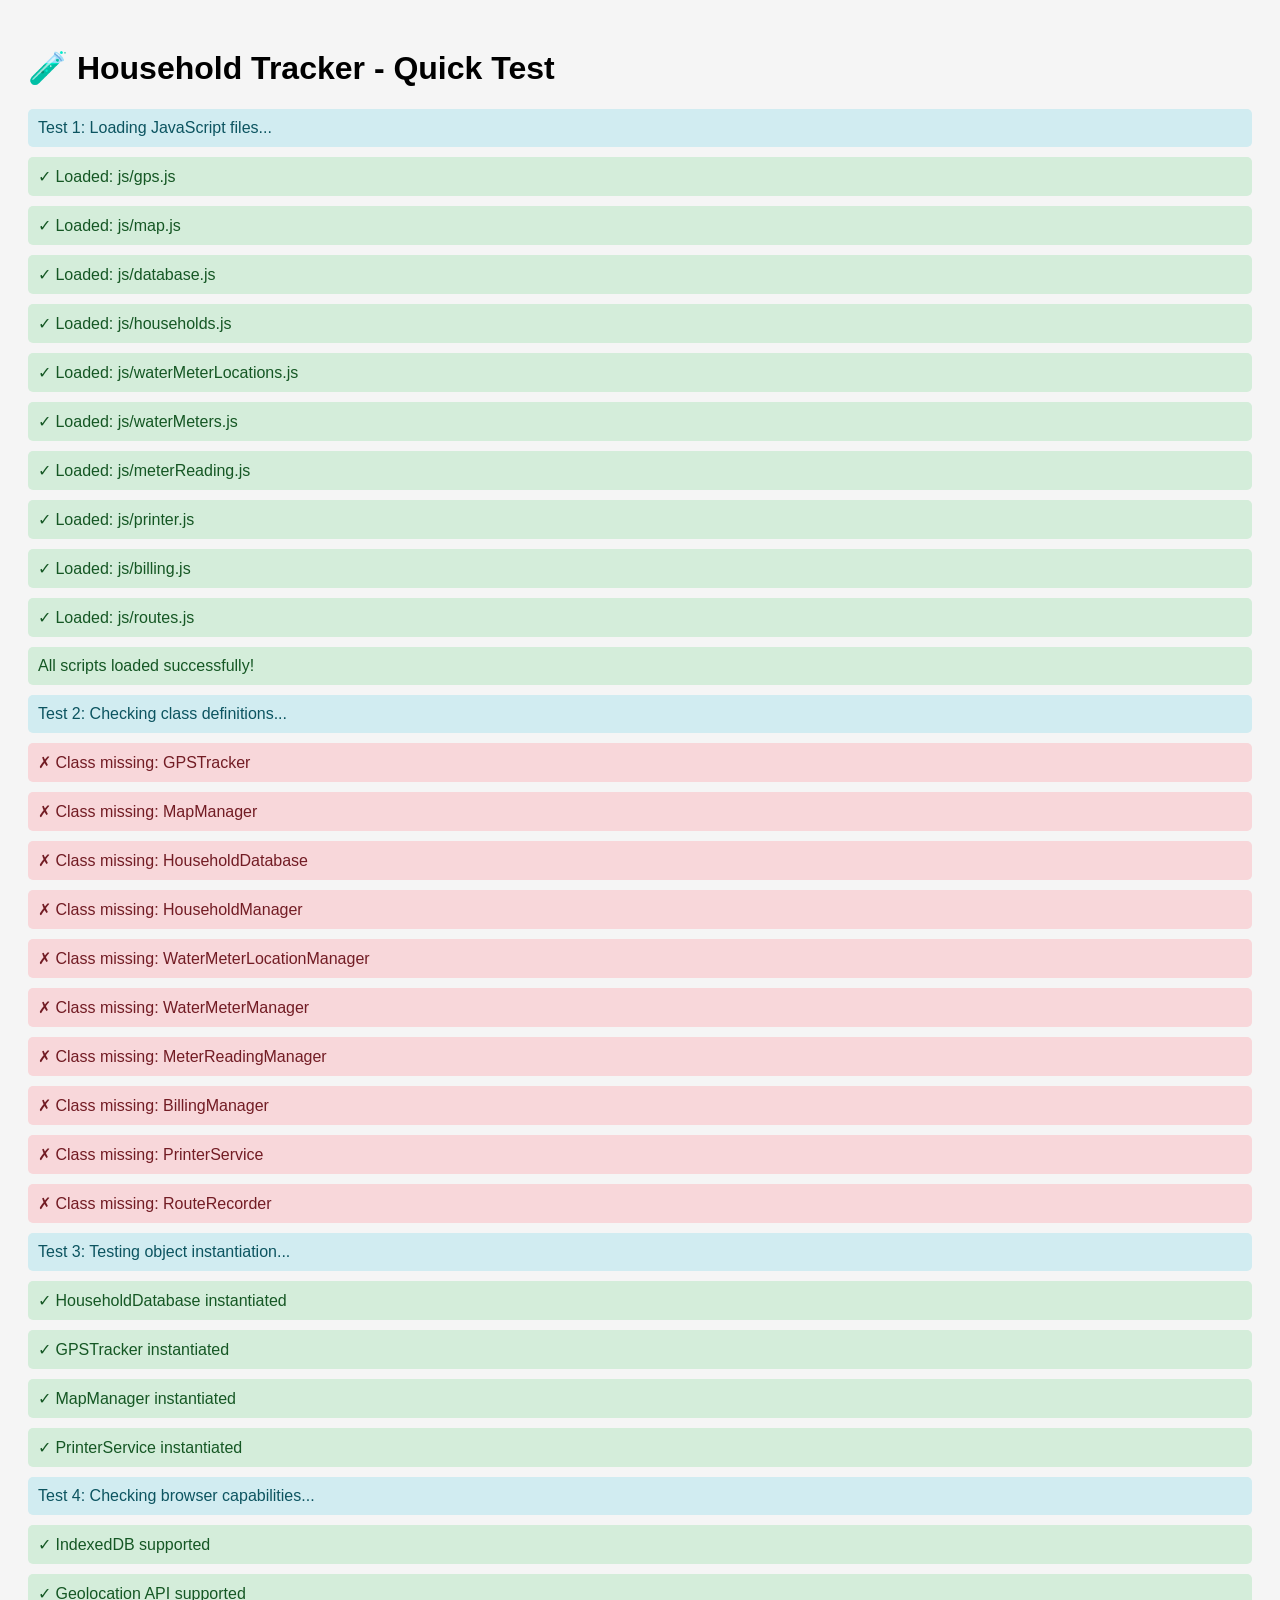
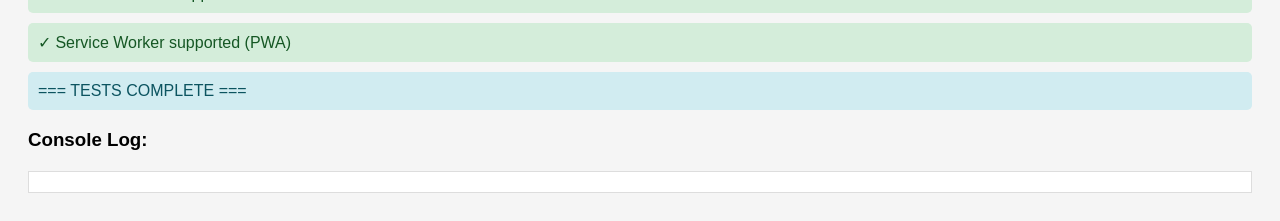
<file: test-load.html>
<!DOCTYPE html>
<html lang="en">
<head>
    <meta charset="UTF-8">
    <meta name="viewport" content="width=device-width, initial-scale=1.0">
    <title>Test - Household Tracker</title>
    <style>
        body { font-family: Arial, sans-serif; padding: 20px; background: #f5f5f5; }
        .test-result { padding: 10px; margin: 10px 0; border-radius: 5px; }
        .pass { background: #d4edda; color: #155724; }
        .fail { background: #f8d7da; color: #721c24; }
        .info { background: #d1ecf1; color: #0c5460; }
        #console-log { background: white; padding: 10px; border: 1px solid #ddd; 
                       max-height: 300px; overflow-y: auto; font-family: monospace; 
                       font-size: 12px; margin-top: 20px; }
    </style>
</head>
<body>
    <h1>🧪 Household Tracker - Quick Test</h1>
    <div id="results"></div>
    <h3>Console Log:</h3>
    <div id="console-log"></div>

    <script>
        const results = document.getElementById('results');
        const consoleLog = document.getElementById('console-log');
        
        function addResult(message, type = 'info') {
            const div = document.createElement('div');
            div.className = `test-result ${type}`;
            div.textContent = message;
            results.appendChild(div);
        }

        function logConsole(message) {
            const div = document.createElement('div');
            div.textContent = `[${new Date().toLocaleTimeString()}] ${message}`;
            consoleLog.appendChild(div);
            consoleLog.scrollTop = consoleLog.scrollHeight;
        }

        // Capture console logs
        const originalLog = console.log;
        const originalError = console.error;
        console.log = function(...args) {
            logConsole('LOG: ' + args.join(' '));
            originalLog.apply(console, args);
        };
        console.error = function(...args) {
            logConsole('ERROR: ' + args.join(' '));
            originalError.apply(console, args);
        };

        // Test 1: Check if files exist
        addResult('Test 1: Loading JavaScript files...', 'info');

        // Load scripts dynamically and test
        const scripts = [
            'js/gps.js',
            'js/map.js',
            'js/database.js',
            'js/households.js',
            'js/waterMeterLocations.js',
            'js/waterMeters.js',
            'js/meterReading.js',
            'js/billing.js',
            'js/printer.js',
            'js/routes.js'
        ];

        let loadedScripts = 0;
        let errors = 0;

        scripts.forEach(src => {
            const script = document.createElement('script');
            script.src = src;
            script.onload = () => {
                loadedScripts++;
                addResult(`✓ Loaded: ${src}`, 'pass');
                if (loadedScripts === scripts.length && errors === 0) {
                    runTests();
                }
            };
            script.onerror = () => {
                errors++;
                addResult(`✗ Failed to load: ${src}`, 'fail');
            };
            document.head.appendChild(script);
        });

        function runTests() {
            setTimeout(() => {
                addResult('All scripts loaded successfully!', 'pass');
                
                // Test 2: Check if classes are defined
                addResult('Test 2: Checking class definitions...', 'info');
                
                const classes = [
                    'GPSTracker',
                    'MapManager',
                    'HouseholdDatabase',
                    'HouseholdManager',
                    'WaterMeterLocationManager',
                    'WaterMeterManager',
                    'MeterReadingManager',
                    'BillingManager',
                    'PrinterService',
                    'RouteRecorder'
                ];

                classes.forEach(className => {
                    if (typeof window[className] !== 'undefined') {
                        addResult(`✓ Class defined: ${className}`, 'pass');
                    } else {
                        addResult(`✗ Class missing: ${className}`, 'fail');
                    }
                });

                // Test 3: Try to instantiate basic objects
                addResult('Test 3: Testing object instantiation...', 'info');
                
                try {
                    const db = new HouseholdDatabase();
                    addResult('✓ HouseholdDatabase instantiated', 'pass');
                } catch (e) {
                    addResult('✗ HouseholdDatabase error: ' + e.message, 'fail');
                }

                try {
                    const gps = new GPSTracker();
                    addResult('✓ GPSTracker instantiated', 'pass');
                } catch (e) {
                    addResult('✗ GPSTracker error: ' + e.message, 'fail');
                }

                try {
                    const mapMgr = new MapManager();
                    addResult('✓ MapManager instantiated', 'pass');
                } catch (e) {
                    addResult('✗ MapManager error: ' + e.message, 'fail');
                }

                try {
                    const printerSvc = new PrinterService(null);
                    addResult('✓ PrinterService instantiated', 'pass');
                } catch (e) {
                    addResult('✗ PrinterService error: ' + e.message, 'fail');
                }

                // Test 4: Check IndexedDB support
                addResult('Test 4: Checking browser capabilities...', 'info');
                
                if ('indexedDB' in window) {
                    addResult('✓ IndexedDB supported', 'pass');
                } else {
                    addResult('✗ IndexedDB not supported', 'fail');
                }

                if ('geolocation' in navigator) {
                    addResult('✓ Geolocation API supported', 'pass');
                } else {
                    addResult('✗ Geolocation API not supported', 'fail');
                }

                if ('serviceWorker' in navigator) {
                    addResult('✓ Service Worker supported (PWA)', 'pass');
                } else {
                    addResult('✗ Service Worker not supported', 'fail');
                }

                addResult('=== TESTS COMPLETE ===', 'info');
            }, 500);
        }
    </script>
</body>
</html>
</file>
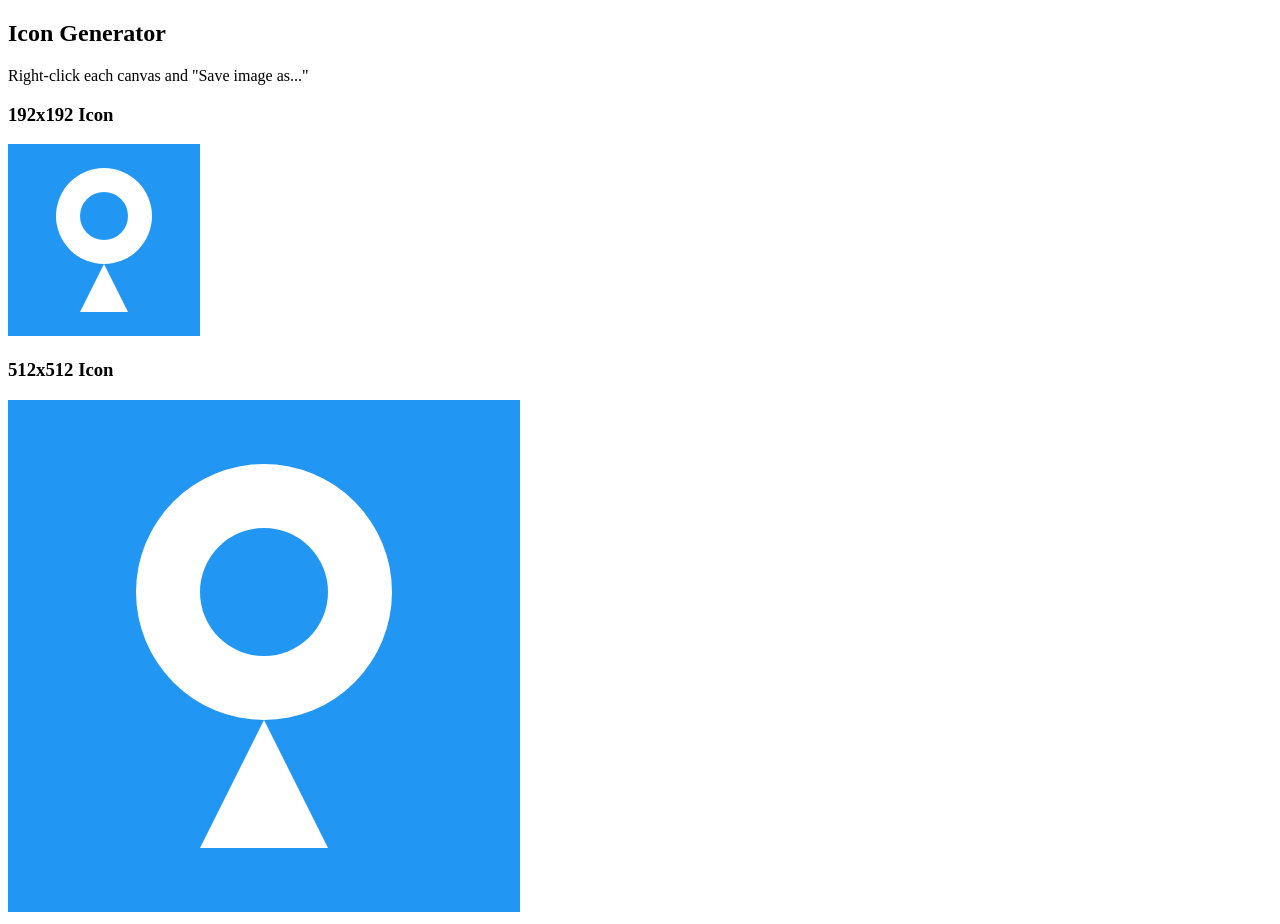
<file: assets/generate-icons.html>
<!DOCTYPE html>
<html>
<head>
    <title>Generate Icons</title>
</head>
<body>
    <h2>Icon Generator</h2>
    <p>Right-click each canvas and "Save image as..."</p>
    
    <h3>192x192 Icon</h3>
    <canvas id="icon192" width="192" height="192"></canvas>
    
    <h3>512x512 Icon</h3>
    <canvas id="icon512" width="512" height="512"></canvas>

    <script>
        function drawIcon(canvasId, size) {
            const canvas = document.getElementById(canvasId);
            const ctx = canvas.getContext('2d');
            
            // Background
            ctx.fillStyle = '#2196F3';
            ctx.fillRect(0, 0, size, size);
            
            // Pin shape
            ctx.fillStyle = '#ffffff';
            ctx.beginPath();
            const centerX = size / 2;
            const centerY = size / 2;
            const radius = size / 4;
            ctx.arc(centerX, centerY - radius / 2, radius, 0, Math.PI * 2);
            ctx.fill();
            
            // Pin bottom
            ctx.beginPath();
            ctx.moveTo(centerX, centerY + radius / 2);
            ctx.lineTo(centerX - radius / 2, centerY + radius * 1.5);
            ctx.lineTo(centerX + radius / 2, centerY + radius * 1.5);
            ctx.closePath();
            ctx.fill();
            
            // Inner circle
            ctx.fillStyle = '#2196F3';
            ctx.beginPath();
            ctx.arc(centerX, centerY - radius / 2, radius / 2, 0, Math.PI * 2);
            ctx.fill();
        }
        
        drawIcon('icon192', 192);
        drawIcon('icon512', 512);
    </script>
</body>
</html>
</file>
